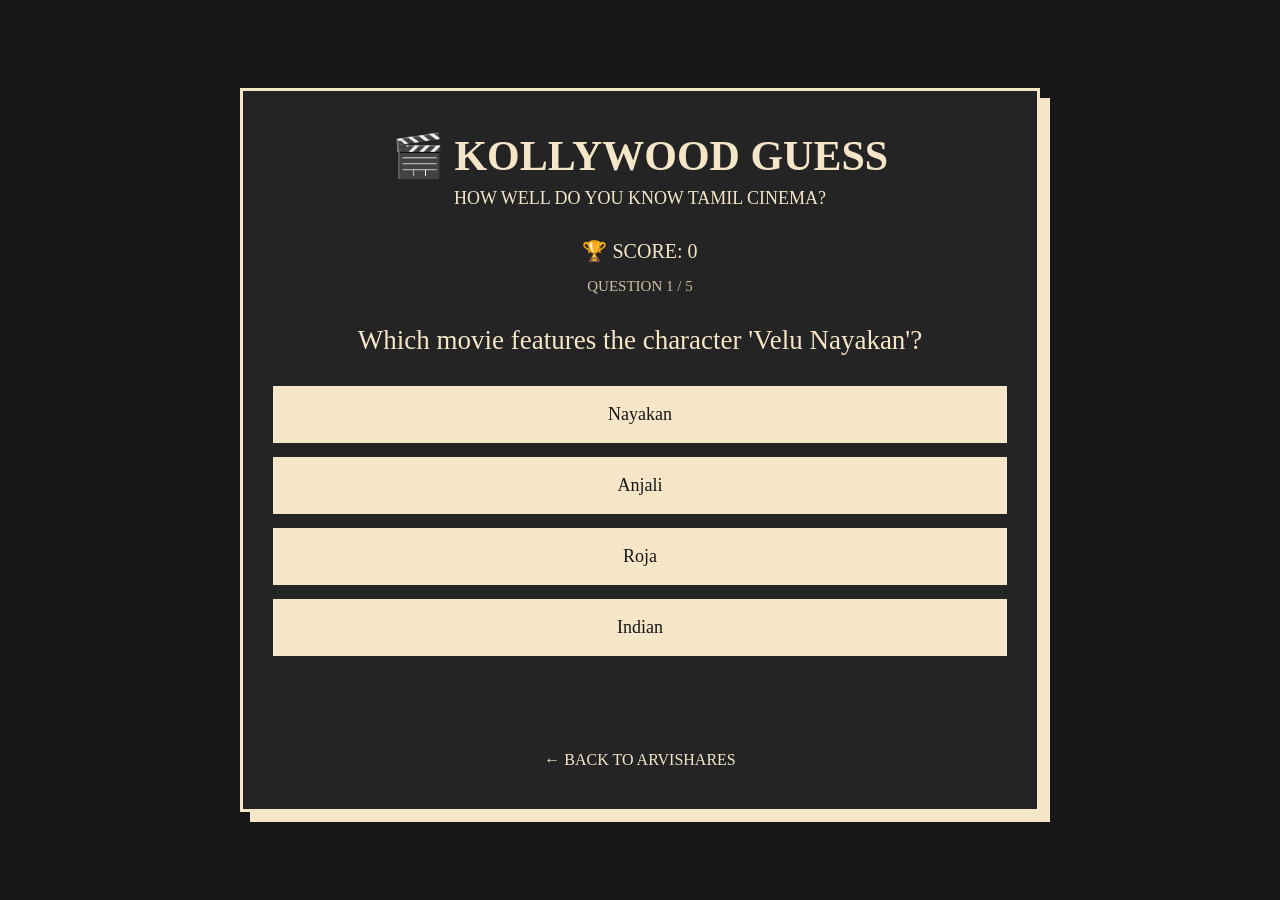
<file: exploring.html>
<!DOCTYPE html>
<html lang="en">
<head>
<meta charset="UTF-8">
<meta name="viewport" content="width=device-width, initial-scale=1.0">

<title>Kollywood Guess | ArviShares</title>

<style>

* {
    box-sizing: border-box;
}

body {
    margin: 0;
    min-height: 100vh;

    background: #171717;
    color: #f5e6c8;

    font-family: "Comic Sans MS", cursive;

    display: flex;
    justify-content: center;
    align-items: center;

    padding: 20px;
}

.game {
    width: 100%;
    max-width: 800px;

    background: #242424;

    border: 3px solid #f5e6c8;

    padding: 40px 30px;

    text-align: center;

    box-shadow: 10px 10px 0 #f5e6c8;
}

h1 {
    font-size: 42px;
    margin: 0;
}

.subtitle {
    font-size: 18px;
    margin-top: 8px;
    margin-bottom: 30px;
}

.score {
    font-size: 20px;
    margin-bottom: 15px;
}

.question-number {
    font-size: 15px;
    opacity: 0.8;
}

.question {
    font-size: 27px;
    margin: 30px 0;
}

.answers {
    display: grid;
    gap: 14px;
}

.answer {
    width: 100%;

    padding: 16px;

    background: #f5e6c8;
    color: #171717;

    border: 2px solid #f5e6c8;

    font-family: inherit;
    font-size: 18px;

    cursor: pointer;

    transition: 0.2s;
}

.answer:hover {
    transform: translateY(-3px);
}

.answer:disabled {
    cursor: default;
}

#feedback {
    min-height: 35px;

    margin: 25px 0;

    font-size: 20px;
    font-weight: bold;
}

.next,
.restart {

    display: none;

    padding: 14px 30px;

    background: #f5e6c8;
    color: #171717;

    border: none;

    font-family: inherit;
    font-size: 18px;

    cursor: pointer;
}

.next:hover,
.restart:hover {
    transform: scale(1.05);
}

#finalScore {
    font-size: 35px;
    margin: 25px 0;
}

.back {
    display: block;

    margin-top: 35px;

    color: #f5e6c8;

    text-decoration: none;
}

.back:hover {
    text-decoration: underline;
}

@media(max-width:600px) {

    .game {
        padding: 30px 18px;
    }

    h1 {
        font-size: 32px;
    }

    .question {
        font-size: 21px;
    }

}

</style>
</head>


<body>

<div class="game">

    <h1>🎬 KOLLYWOOD GUESS</h1>

    <div class="subtitle">
        HOW WELL DO YOU KNOW TAMIL CINEMA?
    </div>


    <div id="gameArea">

        <div class="score">
            🏆 SCORE: <span id="score">0</span>
        </div>

        <div class="question-number" id="questionNumber"></div>

        <div class="question" id="question">
            Loading...
        </div>

        <div class="answers" id="answers"></div>

        <div id="feedback"></div>

        <button class="next" id="nextButton" onclick="nextQuestion()">
            NEXT →
        </button>

    </div>


    <div id="endArea" style="display:none;">

        <h2>🎞️ MOVIE QUIZ COMPLETE!</h2>

        <div id="finalScore"></div>

        <p id="message"></p>

        <button class="restart"
                id="restartButton"
                onclick="restartGame()">

            🔄 PLAY AGAIN

        </button>

    </div>


    <a href="index.html" class="back">
        ← BACK TO ARVISHARES
    </a>

</div>


<script>


const questions = [

    {
        question: "Which movie features the character 'Velu Nayakan'?",

        answers: [
            "Nayakan",
            "Anjali",
            "Roja",
            "Indian"
        ],

        correct: 0
    },


    {
        question: "In which movie does the character 'Parthiban' appear?",

        answers: [
            "Leo",
            "Vikram",
            "Kaithi",
            "Master"
        ],

        correct: 0
    },


    {
        question: "Which movie is famous for the dialogue 'Naan oru thadava sonna...'?",

        answers: [
            "Baasha",
            "Padayappa",
            "Sivaji",
            "Muthu"
        ],

        correct: 0
    },


    {
        question: "Which movie features the character 'Mankatha Vinayak'?",

        answers: [
            "Billa",
            "Mankatha",
            "Vedalam",
            "Aarambam"
        ],

        correct: 1
    },


    {
        question: "Which movie features the character 'Rocky'?",

        answers: [
            "Jailer",
            "Vikram",
            "KGF",
            "Kaithi"
        ],

        correct: 2
    }

];


let currentQuestion = 0;

let score = 0;


function loadQuestion() {

    const q = questions[currentQuestion];


    document.getElementById("questionNumber").innerText =
        "QUESTION " +
        (currentQuestion + 1) +
        " / " +
        questions.length;


    document.getElementById("question").innerText =
        q.question;


    document.getElementById("feedback").innerText = "";


    document.getElementById("nextButton").style.display =
        "none";


    const answersDiv =
        document.getElementById("answers");


    answersDiv.innerHTML = "";


    q.answers.forEach((answer, index) => {

        const button =
            document.createElement("button");


        button.className = "answer";


        button.innerText =
            answer;


        button.onclick = function() {

            checkAnswer(index);

        };


        answersDiv.appendChild(button);

    });

}


function checkAnswer(selected) {

    const q = questions[currentQuestion];


    const buttons =
        document.querySelectorAll(".answer");


    buttons.forEach(button => {

        button.disabled = true;

    });


    if (selected === q.correct) {

        score++;


        document.getElementById("score").innerText =
            score;


        document.getElementById("feedback").innerText =
            "🔥 MASS! Correct answer!";

    }

    else {

        document.getElementById("feedback").innerText =
            "❌ Wrong! Correct answer: " +
            q.answers[q.correct];

    }


    if (currentQuestion < questions.length - 1) {

        document.getElementById("nextButton").style.display =
            "inline-block";

    }

    else {

        setTimeout(showResult, 800);

    }

}


function nextQuestion() {

    currentQuestion++;

    loadQuestion();

}


function showResult() {

    document.getElementById("gameArea").style.display =
        "none";


    document.getElementById("endArea").style.display =
        "block";


    document.getElementById("finalScore").innerText =
        "🏆 " +
        score +
        " / " +
        questions.length;


    let message;


    if (score === 5) {

        message =
            "🔥 MASS HERO! You are a true Kollywood fan!";

    }

    else if (score >= 3) {

        message =
            "🎬 SUPER! You know your Kollywood pretty well!";

    }

    else {

        message =
            "😎 Keep watching Tamil cinema and try again!";

    }


    document.getElementById("message").innerText =
        message;


    document.getElementById("restartButton").style.display =
        "inline-block";

}


function restartGame() {

    currentQuestion = 0;

    score = 0;


    document.getElementById("score").innerText =
        "0";


    document.getElementById("gameArea").style.display =
        "block";


    document.getElementById("endArea").style.display =
        "none";


    loadQuestion();

}


loadQuestion();

</script>

</body>
</html>
</file>
